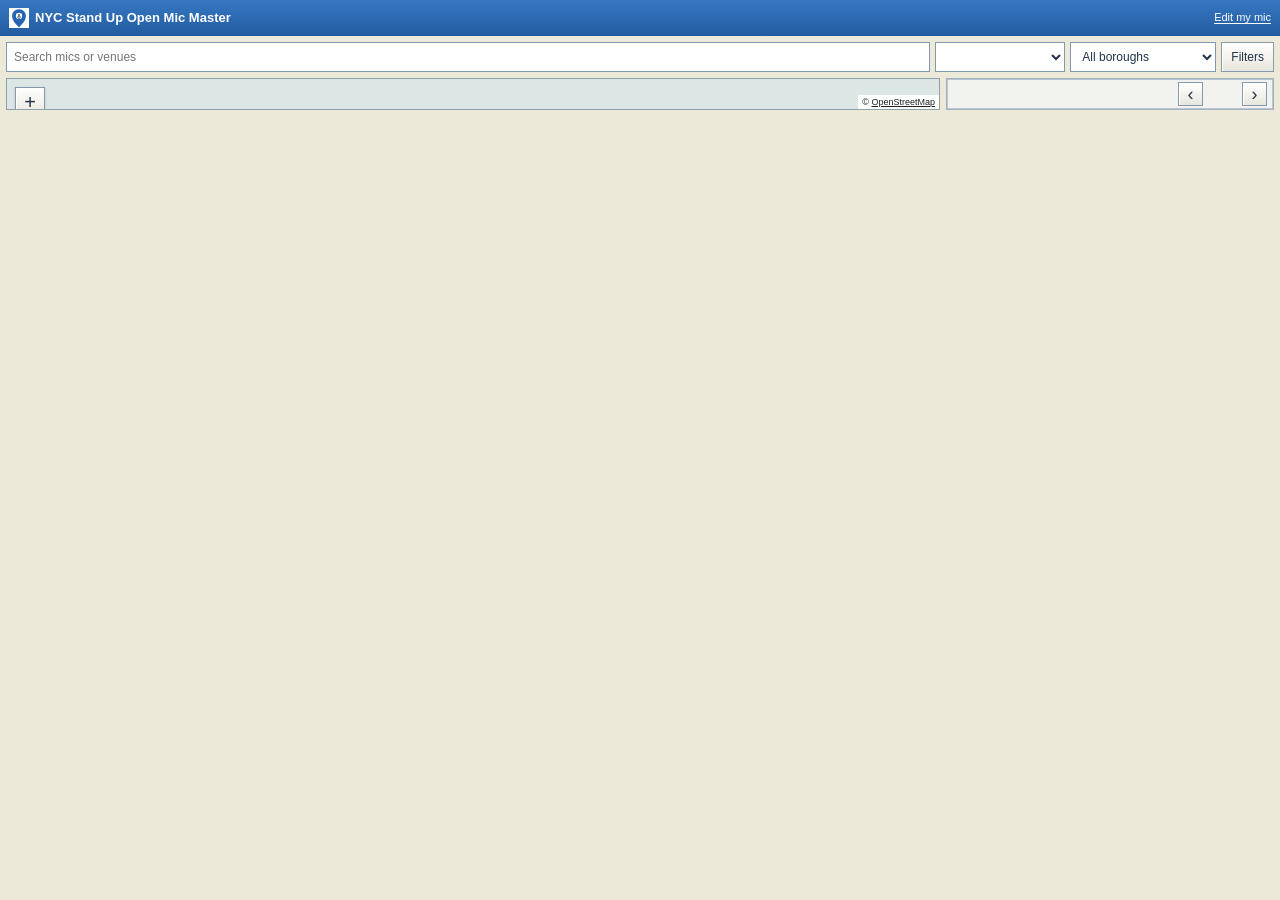
<file: public/index.html>
<!doctype html>
<html lang="en">
<head>
  <meta charset="utf-8">
  <meta name="viewport" content="width=device-width, initial-scale=1">
  <meta name="theme-color" content="#245da7">
  <meta name="description" content="Find NYC stand up open mics by day and borough on one simple map.">
  <title>NYC Stand Up Open Mic Master</title>
  <link rel="icon" href="/assets/favicon.svg" type="image/svg+xml">
  <link rel="stylesheet" href="/assets/styles.css">
  <script src="/assets/map.js" defer></script>
  <script src="/assets/app.js" defer></script>
</head>
<body>
<a class="skip-link" href="#main">Skip to mics</a>
<header class="topbar"><div class="nav-inner">
  <a href="/" class="wordmark" aria-label="NYC Stand Up Open Mic Master home"><img src="/assets/favicon.svg" alt="" width="20" height="20"><span>NYC Stand Up Open Mic Master</span></a>
  <a class="host-nav" href="/owner">Edit my mic</a>
</div></header>
<div id="preview-banner" class="preview-banner" hidden></div>
<div class="status-strip" hidden><span id="directory-dot"></span><span id="directory-status"></span></div>
<main id="main">
<section id="view-directory">
  <section id="listings" class="directory-section" aria-label="Open-mic listings">
    <div class="directory-controls" role="search">
      <input id="search" type="search" placeholder="Search mics or venues" aria-label="Search mics or venues" autocomplete="off">
      <select id="day-filter" aria-label="Day"></select>
      <select id="borough-filter" aria-label="Borough"><option value="all">All boroughs</option><option>Manhattan</option><option>Brooklyn</option><option>Queens</option><option>Bronx</option><option>Staten Island</option></select>
      <button id="more-filters" class="compact-button" data-action="filters">Filters</button>
    </div>
    <div class="directory-layout">
      <section class="map-panel" aria-label="NYC open mic map">
        <div id="nyc-map" class="city-map" role="region" aria-label="Interactive NYC map; select pins or use the zoom buttons">
          <div class="tile-plane"></div><div class="pin-plane"></div>
          <div class="map-controls"><button type="button" data-map="in" aria-label="Zoom in">+</button><button type="button" data-map="out" aria-label="Zoom out">−</button><button type="button" class="map-reset" data-action="map-reset" aria-label="Show all NYC" title="Show all NYC">NYC</button></div>
          <span class="map-offline" hidden>Map unavailable. Select a mic for its address.</span>
          <div class="map-attribution">© <a href="https://www.openstreetmap.org/copyright" target="_blank" rel="noopener">OpenStreetMap</a></div>
          <div class="map-popup" hidden></div>
        </div>
      </section>
      <section class="results" aria-label="Matching mics">
        <div class="results-toolbar"><p id="result-count" role="status" aria-live="polite"></p><div class="list-pagination" aria-label="Listing pages"><button class="compact-button" data-action="previous-page" aria-label="Previous page">‹</button><span id="page-count" aria-live="polite"></span><button class="compact-button" data-action="next-page" aria-label="Next page">›</button></div></div>
        <div id="cards" class="mic-list"></div>
      </section>
    </div>
  </section>
</section>
<section id="view-sources" class="wrap admin-section" hidden></section>
</main>
<dialog id="modal"><div id="modal-content"></div></dialog>
<div id="toast" role="status" aria-live="polite" hidden></div>
</body>
</html>
</file>
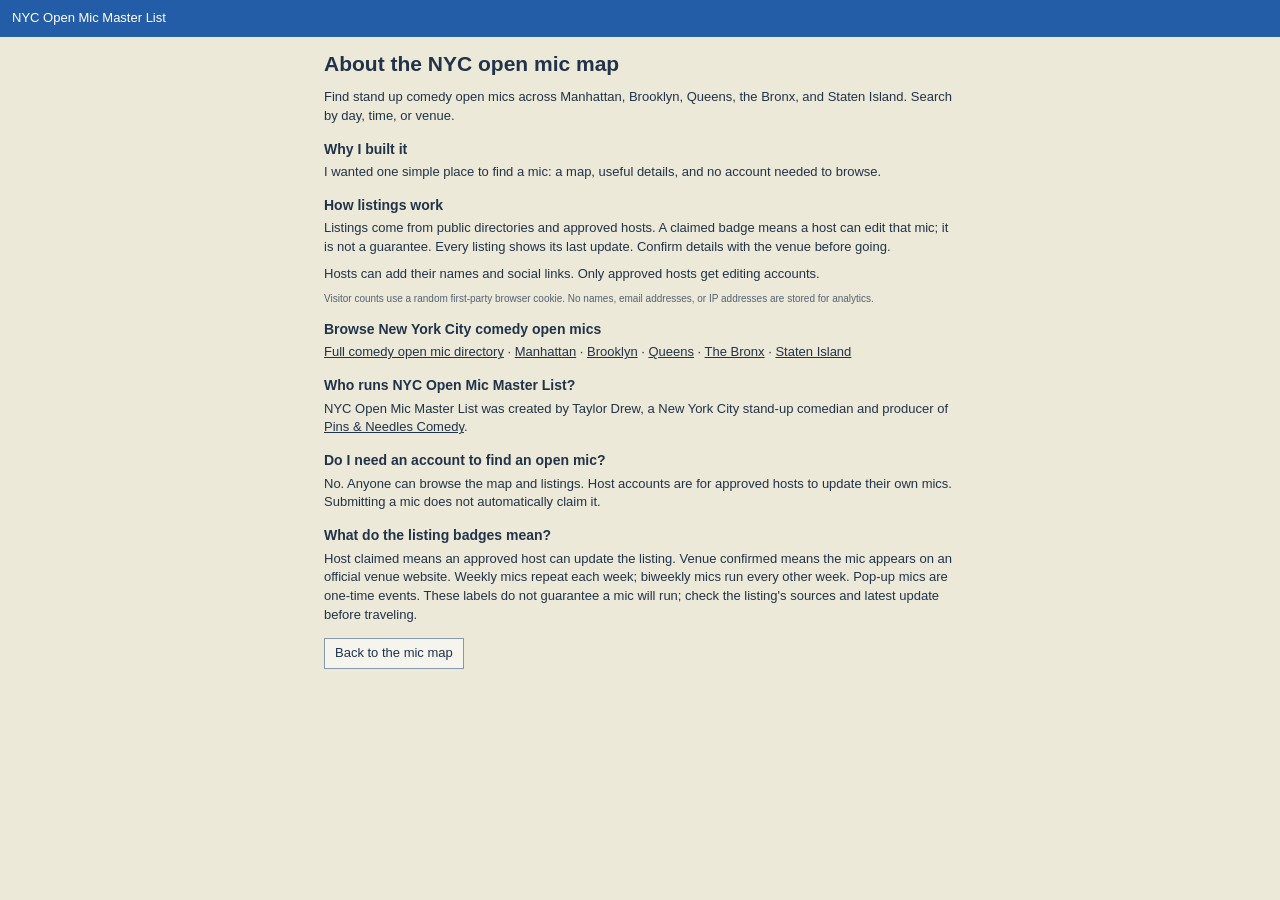
<file: assets/about.html>
<!doctype html>
<html lang="en">
<head>
<meta charset="utf-8">
<meta name="viewport" content="width=device-width, initial-scale=1">
<title>About | NYC Open Mic Master List</title>
<meta name="description" content="Why NYC Open Mic Master List exists: a simple map of New York City comedy open mics, with host-managed listings and visible update times.">
<link rel="canonical" href="https://nycopenmicmasterlist.com/about">
<meta property="og:title" content="About NYC Open Mic Master List">
<meta property="og:description" content="A simple way to find New York City stand up open mics. Learn why this directory exists and how listings work.">
<meta property="og:type" content="website">
<meta property="og:url" content="https://nycopenmicmasterlist.com/about">
<link rel="icon" href="/assets/favicon.svg" type="image/svg+xml">
<script type="application/ld+json">{"@context":"https://schema.org","@type":"AboutPage","name":"About NYC Open Mic Master List","url":"https://nycopenmicmasterlist.com/about","about":{"@type":"WebSite","name":"NYC Open Mic Master List","url":"https://nycopenmicmasterlist.com/","description":"A map-based directory of New York City stand up comedy open mics."}}</script>
<style>
*{box-sizing:border-box}body{margin:0;background:#ece9d8;color:#20334a;font:13px/1.45 Tahoma,Arial,sans-serif}header{background:#245da7;color:white;padding:9px 12px}a{color:inherit}header a{text-decoration:none}main{max-width:660px;margin:0 auto;padding:14px}h1{font-size:21px;line-height:1.2;margin:0 0 12px}h2{font-size:14px;margin:13px 0 4px}p{margin:0 0 8px;white-space:pre-wrap;overflow-wrap:anywhere}.back{display:inline-block;background:#f5f4ed;border:1px solid #8799ae;padding:5px 10px;margin-top:5px;text-decoration:none}@media(max-width:400px),(max-height:450px){body{font-size:11px;line-height:1.35}main{padding:10px}h1{font-size:18px;margin-bottom:8px}h2{font-size:12px;margin-top:9px}p{margin-bottom:5px}}
</style>
<script src="/assets/visitors.js" defer></script>
</head>
<body>
<header><a href="/">NYC Open Mic Master List</a></header>
<main>
<h1 id="about-title">About the NYC open mic map</h1>
<p id="about-intro">Find stand up comedy open mics across Manhattan, Brooklyn, Queens, the Bronx, and Staten Island. Search by day, time, or venue.</p>
<h2 id="about-why_heading">Why I built it</h2>
<p id="about-why">I wanted one simple place to find a mic: a map, useful details, and no account needed to browse.</p>
<h2 id="about-how_heading">How listings work</h2>
<p id="about-how">Listings come from public directories and approved hosts. A claimed badge means a host can edit that mic; it is not a guarantee. Every listing shows its last update. Confirm details with the venue before going.</p>
<p id="about-hosts">Hosts can add their names and social links. Only approved hosts get editing accounts.</p>
<p style="font-size:10px;color:#536274">Visitor counts use a random first-party browser cookie. No names, email addresses, or IP addresses are stored for analytics.</p>
<section aria-labelledby="browse-heading">
<h2 id="browse-heading">Browse New York City comedy open mics</h2>
<p><a href="/nyc-comedy-open-mics">Full comedy open mic directory</a> · <a href="/open-mics/manhattan">Manhattan</a> · <a href="/open-mics/brooklyn">Brooklyn</a> · <a href="/open-mics/queens">Queens</a> · <a href="/open-mics/bronx">The Bronx</a> · <a href="/open-mics/staten-island">Staten Island</a></p>
<h2>Who runs NYC Open Mic Master List?</h2>
<p>NYC Open Mic Master List was created by Taylor Drew, a New York City stand-up comedian and producer of <a href="https://pinsandneedlescomedy.com/" rel="noopener">Pins &amp; Needles Comedy</a>.</p>
<h2>Do I need an account to find an open mic?</h2>
<p>No. Anyone can browse the map and listings. Host accounts are for approved hosts to update their own mics. Submitting a mic does not automatically claim it.</p>
<h2>What do the listing badges mean?</h2>
<p>Host claimed means an approved host can update the listing. Venue confirmed means the mic appears on an official venue website. Weekly mics repeat each week; biweekly mics run every other week. Pop-up mics are one-time events. These labels do not guarantee a mic will run; check the listing's sources and latest update before traveling.</p>
</section>
<a class="back" href="/">Back to the mic map</a>
</main>
</body>
</html>
</file>
<file: assets/styles.css>
:root{--paper:#f6f5ef;--white:#fffefa;--ink:#232620;--muted:#686d62;--line:#dedfd6;--red:#b93529;--light-red:#f2e7df;--green:#3d6850;--radius:9px;--sans:Arial,Helvetica,sans-serif;--mono:'Courier New',monospace}
*{box-sizing:border-box}html{scroll-behavior:smooth;scroll-padding-top:25px}body{margin:0;background:var(--paper);color:var(--ink);font-family:var(--sans);font-size:14px;-webkit-font-smoothing:antialiased}button,input,select,textarea{font:inherit}button,a,input,select,textarea{-webkit-tap-highlight-color:transparent}button,a{touch-action:manipulation}button{cursor:pointer}a{color:inherit;text-decoration:none}button:disabled{opacity:.5;cursor:not-allowed}button{color:inherit}input,select,textarea{color:var(--ink);max-width:100%}button:focus-visible,a:focus-visible,input:focus-visible,select:focus-visible,textarea:focus-visible{outline:3px solid #b93529;outline-offset:4px}input,textarea,select{border:1px solid var(--line);border-radius:6px;background:var(--white);padding:12px;width:100%}input[type=checkbox]{width:17px;height:17px;accent-color:var(--red)}input[type=file]{padding:16px;border-style:dashed}select{cursor:pointer}p{line-height:1.65;margin:0}h1,h2,h3,h4{margin:0}h2{font-size:31px;letter-spacing:-1px;font-weight:750}h3{font-size:16px}em{font-style:normal}small{font-size:12px}.wrap{max-width:1232px;width:calc(100% - 88px);margin:0 auto}.preview-banner{background:#ebe4c9;color:#5d4b26;text-align:center;padding:10px 20px;font-size:12px;font-weight:600;line-height:1.5}.preview-banner button{background:none;border:0;text-decoration:underline;margin-left:12px;font-weight:700;color:inherit}.topbar{background:var(--ink);color:var(--paper)}.nav-inner{max-width:1232px;width:calc(100% - 88px);margin:auto;display:flex;align-items:center;justify-content:space-between;min-height:90px;gap:30px}.wordmark{display:flex;align-items:center;gap:12px;font-size:26px;letter-spacing:-1px;font-weight:900;line-height:1}.brand-icon{display:grid;place-items:center;background:var(--red);color:var(--paper);width:40px;height:42px;font-size:32px;line-height:1}.brand-sub{display:block;font-family:var(--mono);font-size:9px;letter-spacing:2.6px;line-height:2.2}.topbar nav{display:flex;align-items:center;gap:30px;margin-left:auto;margin-right:auto}.nav-link{background:none;color:#c3c5bc;border:0;padding:33px 0;font-size:12px;font-weight:600;white-space:nowrap;position:relative}.nav-link.active{color:var(--white)}.nav-link.active:after{position:absolute;bottom:0;left:0;right:0;content:'';height:3px;background:var(--red)}.nav-link:hover{color:white}#saved-count{font-size:10px;background:#3c3f39;padding:2px 5px;border-radius:3px;margin-left:4px}.tiny-lock{margin-left:7px}.edition{font:10px/1.6 var(--mono);letter-spacing:1.2px;color:#b4b7ad}
.hero{padding:64px 0 59px;display:grid;grid-template-columns:1.5fr 1fr;gap:70px;align-items:center}.eyebrow{font:10px/1.5 var(--mono);font-weight:700;letter-spacing:1.7px;display:flex;align-items:center;gap:10px}.red-line{width:25px;height:2px;background:var(--red)}.hero h1{font-size:clamp(45px,4.6vw,65px);font-weight:800;line-height:1.07;letter-spacing:-3.1px;margin:22px 0}.hero h1 em{color:var(--red)}.hero-copy>p{max-width:430px;color:var(--muted);font-size:15px;line-height:1.8}.hero-links{display:flex;gap:24px;align-items:center;margin-top:29px}.button{border:1px solid transparent;display:inline-flex;gap:26px;align-items:center;justify-content:center;border-radius:5px;padding:13px 18px;font-weight:650;font-size:12px;line-height:1.2;min-height:42px}.button.primary{background:var(--red);color:var(--white)}.button.primary:hover{background:#982d23}.button.dark{background:var(--ink);color:var(--white)}.button.quiet{background:transparent;border-color:var(--line);gap:8px}.button.quiet:hover{background:#eceee5}.button.danger{background:#f7e6df;color:#972e23;border-color:#e2bcae}.text-link{font-size:12px;font-weight:600;background:none;border:0;padding:8px 0}.hero-art{height:304px;background:var(--red);color:var(--paper);position:relative;overflow:hidden;padding:23px 26px;border-radius:3px;box-shadow:8px 8px 0 #e5e4da;transform:rotate(1.4deg)}.art-top{display:flex;justify-content:space-between;font:9px var(--mono);letter-spacing:1.2px;border-bottom:1px solid #ffffff50;padding-bottom:13px}.five{font-size:101px;font-weight:800;letter-spacing:-4px;line-height:1;display:flex;align-items:center;gap:21px;padding-top:16px}.five>span{font-size:30px;letter-spacing:-1px;line-height:1.02}.route-art{position:absolute;left:30px;right:38px;top:202px;height:48px;border-top:2px solid #f6f5efb0;transform:rotate(-9deg)}.route-dot{border:2px solid var(--paper);background:var(--red);width:11px;height:11px;border-radius:50%;position:absolute;top:-6px}.dot-a{left:0}.dot-b{left:29%}.dot-c{left:60%}.dot-d{right:0}.route-end{position:absolute;right:-6px;top:-27px;font-size:29px}.route-label{font:8px var(--mono);letter-spacing:.8px;position:absolute;top:12px;transform:rotate(9deg)}.label-a{left:0}.label-b{left:29%}.label-c{left:60%}.art-bottom{position:absolute;left:26px;right:26px;bottom:20px;font:8px var(--mono);letter-spacing:.4px;display:flex;justify-content:space-between;border-top:1px solid #ffffff50;padding-top:11px;gap:8px}.status-strip{border-top:1px solid var(--line);border-bottom:1px solid var(--line);background:#efefe7}.status-inner{display:flex;align-items:center;gap:9px;padding:14px 0;font-size:11px;color:var(--muted)}.status-dot{height:6px;width:6px;background:var(--green);border-radius:50%;flex-shrink:0}.status-dot.neutral{background:#a39562}.strip-right{margin-left:auto;font:9px var(--mono);letter-spacing:1px}.strip-right span{margin-left:8px;color:var(--red)}
.directory-section{padding:45px 0 20px}.section-heading{display:flex;justify-content:space-between;align-items:center;margin-bottom:24px;gap:12px}.muted{color:var(--muted);margin-bottom:7px}.red-period{color:var(--red)}.heading-actions{display:flex;gap:8px}.search-wrap{display:flex;align-items:center;border:1px solid #d3d5c9;background:var(--white);border-radius:7px;margin-bottom:28px;padding:0 18px;box-shadow:0 2px 0 #23262003}.search-wrap input{border:0;background:transparent;font-size:14px;padding:17px;outline:none!important;min-width:0}.search-icon{width:15px;height:15px;display:block;border:1.8px solid var(--muted);border-radius:50%;position:relative;flex-shrink:0}.search-icon:after{content:'';position:absolute;width:6px;height:1.5px;background:var(--muted);right:-4px;bottom:-2px;transform:rotate(45deg)}kbd{font-family:var(--mono);border:1px solid var(--line);border-radius:4px;color:#838778;font-size:12px;padding:2px 7px}.directory-layout{display:grid;grid-template-columns:192px 1fr;gap:32px}.filters{border-right:1px solid var(--line);padding-right:23px}.filter-heading{font:9px var(--mono);letter-spacing:1px;display:flex;justify-content:space-between;align-items:center;margin-bottom:22px}.reset-link{border:0;background:none;font-size:10px;color:var(--red);padding:3px}.filter-group{margin-bottom:25px}.filter-group h3{font:9px var(--mono);letter-spacing:1.6px;color:var(--muted);margin-bottom:12px}.borough-button{border:0;background:none;display:flex;justify-content:space-between;align-items:center;width:100%;padding:10px 10px;text-align:left;border-radius:4px;font-size:12px;margin:2px 0;gap:8px}.borough-button.active{background:#e6e8dd;font-weight:700}.borough-button:hover{background:#ebede3}.borough-button span:last-child{font:10px var(--mono);color:var(--muted)}.filter-note{font-size:10px;color:var(--muted);line-height:1.6;margin-top:9px}.filters select{font-size:11px;padding:10px;background:transparent}.select-label{position:absolute;width:1px;height:1px;overflow:hidden;clip:rect(0,0,0,0)}.saved-filter{display:flex;gap:8px;align-items:center;border:0;background:none;padding:0;font-size:12px}.saved-filter.active{color:var(--red);font-weight:700}.sidebar-note{border-top:1px solid var(--line);padding-top:25px;margin-top:25px}.small-arrow{background:var(--light-red);color:var(--red);font-size:21px;display:inline-flex;width:30px;height:30px;justify-content:center;align-items:center;border-radius:5px;margin-bottom:13px}.sidebar-note h3{font-size:12px;margin-bottom:7px}.sidebar-note p{font-size:11px;color:var(--muted)}.sidebar-note a{display:block;color:var(--red);font-size:11px;font-weight:700;margin-top:13px}.results{min-width:0}.day-tabs{display:flex;gap:6px;border-bottom:1px solid var(--line);padding-bottom:14px;overflow-x:auto;scrollbar-width:thin}.day-button{background:transparent;border:1px solid transparent;flex:1;min-width:47px;white-space:nowrap;padding:10px 6px;border-radius:5px;font-size:11px;line-height:1.4}.day-button:first-child{min-width:74px}.day-button:hover{background:#e9ebe2}.day-button.active{background:var(--ink);color:var(--paper);font-weight:600}.day-button span{display:block;font:8px var(--mono);opacity:.75;margin-top:3px}.results-toolbar{display:flex;justify-content:space-between;align-items:center;margin:19px 0 15px;gap:12px}.results-toolbar p{font-size:11px;color:var(--muted)}.results-toolbar strong{color:var(--ink)}.sort-label{display:flex;align-items:center;gap:5px;font-size:10px;color:var(--muted);white-space:nowrap}.sort-label select{font-size:10px;border:0;background:none;padding:6px;width:auto;color:var(--ink)}.mic-list{display:flex;flex-direction:column;gap:10px}.mic-card{border:1px solid var(--line);background:var(--white);border-radius:8px;transition:border-color .15s,box-shadow .15s;overflow:hidden}.mic-card:hover{border-color:#afb6a5;box-shadow:0 3px 10px #22240f05}.card-main{display:grid;grid-template-columns:86px 1fr 90px 34px;gap:15px;padding:20px 19px 16px;align-items:start}.mic-time{border-right:1px solid var(--line);padding-right:13px;min-height:65px}.mic-time strong{display:block;font-size:22px;letter-spacing:-1px;white-space:nowrap;line-height:1.1}.mic-time strong small{font:9px var(--mono);letter-spacing:0}.mic-time .mic-day{font:9px var(--mono);letter-spacing:1px;text-transform:uppercase;display:block;color:var(--muted);margin-top:7px}.mic-time .recurring{font-size:9px;margin-top:7px;display:block;color:var(--muted)}.mic-info{min-width:0}.mic-title{padding:0;background:none;border:0;text-align:left;font-size:15px;font-weight:750;letter-spacing:-.2px;line-height:1.3}.mic-title:hover{color:var(--red)}.venue-line{font-size:11px;margin:5px 0 12px;color:var(--muted);overflow-wrap:anywhere}.location-dot{font-size:9px;margin:0 5px;color:#9da18e}.mic-tags{display:flex;align-items:center;gap:7px;flex-wrap:wrap}.tag{padding:4px 7px;background:#f0f1e9;color:#626952;font-size:9px;white-space:nowrap;border-radius:3px}.tag.border{background:none;border:1px solid var(--line);padding:3px 7px}.tag.alert{background:#f5ead2;color:#785825}.tag.red{background:var(--light-red);color:var(--red)}.mic-cost{text-align:right;font-size:16px;font-weight:700;padding-top:2px}.mic-cost span{display:block;font-weight:400;font-size:9px;color:var(--muted);margin-top:4px;line-height:1.4}.mic-cost.free{color:var(--green)}.save-button{border:1px solid var(--line);background:none;border-radius:5px;width:30px;height:30px;display:grid;place-items:center;color:#7e8574;padding:0}.save-button svg{width:14px;height:16px}.save-button.active{color:var(--red);background:var(--light-red);border-color:#e8cbbf}.card-bottom{border-top:1px solid #e8e9e2;background:#fafbf5;display:flex;justify-content:space-between;align-items:center;gap:9px;padding:9px 19px;font-size:9px;color:var(--muted)}.source-line{display:flex;gap:5px;align-items:center;min-width:0;line-height:1.4}.source-line span{overflow:hidden;text-overflow:ellipsis;white-space:nowrap;max-width:290px}.source-line .dot{height:5px;width:5px;border-radius:50%;background:#7d9873;flex-shrink:0}.source-line .dot.warning{background:#a79559}.detail-link{border:0;background:none;padding:3px 0;white-space:nowrap;font-size:10px;font-weight:650;color:var(--ink)}.detail-link:hover{color:var(--red)}.day-divider{font:10px var(--mono);letter-spacing:1px;color:var(--muted);padding:17px 1px 4px}.day-divider:first-child{padding-top:0}.end-note{font-size:10px;text-align:center;color:var(--muted);margin:25px auto;max-width:520px;line-height:1.8}.end-note span{margin:0 7px}.empty{border:1px dashed #c9cdbd;border-radius:8px;text-align:center;padding:52px 28px;background:#f0f2e8}.empty-symbol{font-size:30px;color:var(--red);margin-bottom:15px}.empty h3{font-size:21px;letter-spacing:-.6px;margin-bottom:12px}.empty p{max-width:380px;margin:auto;font-size:12px;color:var(--muted)}.empty .button{margin-top:22px}.empty .text-link{display:block;margin:15px auto 0;color:var(--red)}.bottom-callout{border-top:1px solid var(--line);padding:34px 0 40px;display:flex;justify-content:space-between;align-items:center;gap:30px}.bottom-callout .eyebrow{font-size:9px;color:var(--red);margin-bottom:9px}.bottom-callout h2{font-size:26px;margin-bottom:7px}.bottom-callout p{font-size:12px;color:var(--muted)}footer{border-top:1px solid var(--line);padding:27px 0;color:var(--muted)}.footer-inner{display:flex;align-items:center;justify-content:space-between;gap:20px}.footer-brand{font-size:17px;font-weight:900;letter-spacing:-.5px;color:var(--ink)}.footer-brand span{font:8px var(--mono);margin-left:10px;letter-spacing:1px;color:var(--muted)}.footer-inner p{font-size:11px}.footer-inner .text-link{font-size:10px;color:var(--muted)}
.admin-section{padding:48px 0 70px;min-height:75vh}.admin-eyebrow{font:10px var(--mono);letter-spacing:1.8px;color:var(--red);margin-bottom:10px}.admin-heading{display:flex;justify-content:space-between;align-items:center;margin-bottom:28px;gap:20px}.admin-heading h1{font-size:38px;letter-spacing:-1.5px;margin-bottom:10px}.admin-heading p{font-size:13px;color:var(--muted);max-width:570px}.admin-buttons{display:flex;gap:8px;align-items:center}.login-panel{max-width:460px;margin:45px auto 30px;background:var(--white);padding:35px;border:1px solid var(--line);border-radius:10px}.login-icon{font-size:27px;color:var(--red);margin-bottom:17px}.login-panel h2{font-size:26px;margin-bottom:12px}.login-panel>p{font-size:12px;color:var(--muted);margin-bottom:26px}.login-panel .button{width:100%;margin-top:18px}.login-panel label{font-size:12px;display:block;margin-bottom:8px}.helper{font-size:11px;line-height:1.65;color:var(--muted);margin-top:10px}.alert{padding:15px 18px;border:1px solid #e1d4b2;background:#f3ecd9;color:#786033;border-radius:7px;font-size:12px;line-height:1.6;margin-bottom:23px}.alert.error{background:#f8e8e2;border-color:#e7c1b4;color:#902f24}.stats-grid{display:grid;grid-template-columns:repeat(3,1fr);gap:16px;margin:25px 0 35px}.stat{background:var(--white);padding:23px;border:1px solid var(--line);border-radius:7px}.stat .eyebrow{font-size:9px;color:var(--muted);margin-bottom:14px}.stat strong{font-size:34px;letter-spacing:-1px}.stat p{font-size:11px;margin-top:7px;color:var(--muted)}.admin-subheading{display:flex;align-items:center;justify-content:space-between;margin:28px 0 15px}.admin-subheading h2{font-size:21px;letter-spacing:-.5px}.admin-subheading>span{font-size:11px;color:var(--muted)}.source-card{background:var(--white);border:1px solid var(--line);border-radius:8px;margin-bottom:13px;padding:22px 24px}.source-title-row{display:flex;align-items:flex-start;justify-content:space-between;gap:20px}.source-title{display:flex;align-items:center;gap:14px;min-width:0}.source-file-icon{display:grid;place-items:center;width:39px;height:42px;font:10px var(--mono);border:1px solid var(--line);border-radius:5px;background:#f0f2e9;color:var(--green);flex-shrink:0}.source-title h3{font-size:15px;margin-bottom:6px}.source-url{font:10px/1.5 var(--mono);color:var(--muted);word-break:break-all}.source-controls{display:flex;gap:8px;align-items:center;flex-shrink:0}.source-controls .button{font-size:10px;min-height:33px;padding:9px 12px;gap:5px}.source-meta{display:flex;gap:22px;flex-wrap:wrap;margin-top:20px;padding-top:14px;border-top:1px solid var(--line);font-size:10px;color:var(--muted);align-items:center}.source-meta select{width:auto;font-size:10px;padding:5px 8px;background:transparent}.source-error{font-size:11px;color:#972e23;padding-top:16px;line-height:1.65}.activity-row{display:grid;grid-template-columns:11px 1fr auto;gap:12px;padding:15px 0;border-bottom:1px solid var(--line);align-items:start;font-size:12px}.activity-dot{width:6px;height:6px;background:var(--green);margin-top:5px;border-radius:50%}.activity-dot.error{background:var(--red)}.activity-row small{display:block;color:var(--muted);margin-top:5px;font-size:10px;line-height:1.5}.activity-row time{font-size:10px;color:var(--muted);white-space:nowrap}.review-item{background:#f2ebd9;border:1px solid #e0d3af;padding:15px;border-radius:6px;margin:10px 0;display:flex;gap:20px;justify-content:space-between;align-items:center}.review-item p{font-size:11px;color:#776338}
#modal{border:1px solid var(--line);background:var(--white);color:var(--ink);padding:0;border-radius:12px;width:min(710px,calc(100% - 32px));max-height:90dvh;box-shadow:0 25px 100px #0004}#modal::backdrop{background:#1619149c;backdrop-filter:blur(3px)}.modal-head{display:flex;justify-content:space-between;align-items:start;gap:20px;padding:29px 29px 20px;border-bottom:1px solid var(--line)}.modal-head h2{font-size:27px;letter-spacing:-.8px;margin-top:8px}.close-button{border:1px solid var(--line);background:transparent;border-radius:5px;font-size:22px;min-width:32px;height:32px;line-height:1;display:grid;place-items:center}.modal-body{padding:25px 29px 28px}.modal-body>p{color:var(--muted);font-size:13px;margin-bottom:22px}.modal-foot{display:flex;justify-content:flex-end;gap:10px;padding:19px 29px;border-top:1px solid var(--line)}.form-row{display:grid;grid-template-columns:1fr 1fr;gap:16px}.field{margin-bottom:18px;min-width:0}.field label{display:block;font-size:11px;font-weight:650;margin-bottom:8px}.field input,.field select,.field textarea{font-size:12px}.field textarea{min-height:90px;resize:vertical;font-family:var(--mono);line-height:1.5}.form-helper{font-size:10px;color:var(--muted);line-height:1.6;margin-top:7px}.checkbox-label{display:flex;align-items:flex-start;gap:9px;font-size:11px;line-height:1.6;margin:15px 0}.checkbox-label input{flex-shrink:0;margin-top:2px}.field-divider{font:10px var(--mono);letter-spacing:1px;color:var(--muted);margin:24px 0 18px;padding-top:20px;border-top:1px solid var(--line)}details{margin-top:17px;padding-top:16px;border-top:1px solid var(--line)}summary{font-size:12px;cursor:pointer;font-weight:650;margin-bottom:15px}.preview-table-wrapper{overflow:auto;max-height:280px;border:1px solid var(--line);border-radius:6px;margin:15px 0}.preview-table{width:100%;border-collapse:collapse;font-size:11px;white-space:nowrap}.preview-table th,.preview-table td{padding:10px 12px;border-bottom:1px solid var(--line);text-align:left}.preview-table th{background:#e9ece1;position:sticky;top:0;font-size:10px}.preview-summary{display:flex;gap:12px;margin-bottom:15px;flex-wrap:wrap}.preview-summary .tag{font-size:11px}.warning-list{font-size:11px;color:#845a24;line-height:1.7;max-height:140px;overflow:auto}.detail-location{font-size:13px;color:var(--muted);margin-bottom:20px}.detail-grid{display:grid;grid-template-columns:1fr 1fr;gap:20px;border-top:1px solid var(--line);border-bottom:1px solid var(--line);padding:23px 0;margin-bottom:22px}.detail-item small{display:block;font:9px var(--mono);letter-spacing:1px;color:var(--muted);margin-bottom:9px}.detail-item strong{font-size:15px;font-weight:650}.detail-item p{font-size:11px;color:var(--muted);margin-top:5px}.detail-note{white-space:pre-line;font-size:12px;line-height:1.8;color:var(--muted);margin:15px 0}.source-detail{background:#f1f3ea;padding:14px;border-radius:6px;margin:9px 0;font-size:12px}.source-detail a{color:var(--red);font-weight:650}.source-detail p{font-size:10px;color:var(--muted);margin-top:5px}.how-step{display:grid;grid-template-columns:30px 1fr;gap:16px;padding:20px 0;border-bottom:1px solid var(--line)}.how-number{color:var(--red);font:12px var(--mono);padding-top:3px}.how-step h3{font-size:15px;margin-bottom:8px}.how-step p{font-size:12px;color:var(--muted);line-height:1.8}#toast{position:fixed;bottom:25px;left:50%;transform:translateX(-50%);background:var(--ink);color:var(--paper);padding:14px 22px;border-radius:7px;box-shadow:0 5px 25px #0002;max-width:calc(100% - 30px);width:max-content;font-size:12px;line-height:1.6;z-index:30}.skip-link{position:fixed;top:-80px;left:10px;z-index:99;background:white;padding:15px}.skip-link:focus{top:10px}[hidden]{display:none!important}.busy{cursor:progress}.notice-inline{font-size:11px;color:var(--muted);border:1px solid var(--line);border-radius:6px;padding:13px;line-height:1.7;margin-bottom:20px}.loading{padding:50px;color:var(--muted);text-align:center;font-size:12px}.spin{display:inline-block;animation:spin 1.2s linear infinite}@keyframes spin{to{transform:rotate(360deg)}}
@media(min-width:1400px){.hero h1{font-size:69px}}
@media(max-width:1000px){.wrap,.nav-inner{width:calc(100% - 48px)}.hero{gap:38px;grid-template-columns:1.25fr 1fr;padding:48px 0}.hero h1{font-size:49px}.hero-art{height:285px;padding:21px}.five{font-size:90px;gap:14px}.five>span{font-size:26px}.art-bottom{font-size:7px;left:21px;right:21px;flex-direction:column;gap:3px;bottom:17px}.route-art{top:188px}.topbar nav{gap:22px}.directory-layout{gap:22px;grid-template-columns:170px 1fr}.filters{padding-right:17px}.card-main{grid-template-columns:75px 1fr 65px 30px;gap:12px;padding:17px 14px}.mic-time strong{font-size:20px}.mic-cost{font-size:14px}.card-bottom{padding:9px 14px}.source-title-row{flex-wrap:wrap}.source-controls{margin-left:53px}.source-meta{gap:14px}.edition{display:none}.nav-inner{justify-content:flex-start}.topbar nav{margin:0 0 0 auto}}
@media(max-width:730px){.wrap,.nav-inner{width:calc(100% - 36px)}.nav-inner{min-height:76px;gap:15px}.wordmark{font-size:21px;gap:8px}.brand-icon{width:32px;height:35px;font-size:27px}.brand-sub{font-size:7px;letter-spacing:2px}.topbar nav{gap:15px}.nav-link{font-size:10px;padding:29px 0}.nav-link[data-action=saved-nav]{display:none}.tiny-lock{display:none}.hero{grid-template-columns:1fr;gap:26px;padding:37px 0 36px}.hero-art{display:none}.hero h1{font-size:49px;letter-spacing:-2.5px;margin:19px 0}.hero .eyebrow{font-size:8px;letter-spacing:1.3px}.hero-copy>p{font-size:13px;max-width:390px}.hero-links{gap:22px;margin-top:22px}.hero-links .button{font-size:12px}.strip-right{display:none}.status-inner{font-size:10px;line-height:1.5}.directory-section{padding-top:31px}.section-heading{align-items:flex-end;margin-bottom:20px}.section-heading h2{font-size:25px}.section-heading .eyebrow{font-size:8px}.heading-actions .button{padding:8px 11px;min-height:34px;font-size:16px}.heading-actions .button span{display:none}.search-wrap{margin-bottom:18px;padding:0 14px}.search-wrap input{font-size:12px;padding:16px 13px}.search-wrap kbd{display:none}.directory-layout{grid-template-columns:1fr;gap:10px}.filters{border:0;padding:0;display:grid;grid-template-columns:1fr 1fr;gap:10px}.filter-heading{display:none}.filters .filter-group{margin:0}.filters .filter-group:first-of-type{grid-column:1/-1}.filters .filter-group h3{display:none}.filter-group .filter-note{display:none}#borough-filters{display:flex;overflow:auto;gap:3px;padding-bottom:6px}.borough-button{width:auto;white-space:nowrap;padding:9px 10px;font-size:10px;gap:7px}.filters .filter-group:has(.saved-filter){grid-column:1/-1;margin:10px 0}.filters .sidebar-note{display:none}.filters .saved-filter{font-size:11px}.filters .filter-group:has(#cost){grid-column:1}.filters .filter-group:has(#signup-filter){grid-column:2}.filters select{font-size:11px;background:var(--white)}.day-tabs{padding-bottom:11px;margin-top:6px;gap:2px}.day-button{font-size:10px;min-width:35px;padding:10px 3px}.day-button:first-child{min-width:63px}.day-button span{font-size:7px}.results-toolbar{margin:13px 0}.card-main{grid-template-columns:64px 1fr 28px;gap:10px;padding:17px 13px 14px}.mic-time{grid-row:1/3;min-height:88px;padding-right:8px}.mic-time strong{font-size:20px}.mic-time strong small{font-size:8px}.mic-time .mic-day{font-size:8px}.mic-time .recurring{font-size:8px}.mic-title{font-size:14px}.mic-info{grid-column:2;grid-row:1/3}.venue-line{font-size:10px;line-height:1.6;margin-top:4px;margin-bottom:9px}.mic-tags{gap:5px}.tag{font-size:8px;padding:4px 6px}.tag.border{padding:3px 6px}.mic-cost{grid-column:3;grid-row:2;text-align:right;font-size:12px;align-self:end}.mic-cost span{display:none}.save-button{grid-column:3;grid-row:1;width:28px;height:28px}.card-bottom{padding:9px 13px;font-size:8px}.source-line span{max-width:235px}.detail-link{font-size:9px}.end-note{font-size:9px;line-height:1.8;margin:20px 0}.bottom-callout{display:block;padding:28px 0}.bottom-callout h2{font-size:23px}.bottom-callout p{font-size:11px}.bottom-callout .button{margin-top:20px}.footer-inner{flex-wrap:wrap;gap:13px}.footer-brand{font-size:15px}.footer-brand span{font-size:7px}.footer-inner>p{display:none}.footer-inner .text-link{font-size:9px}footer{padding:20px 0}.preview-banner{font-size:10px;padding:9px 17px}.preview-banner button{margin-left:5px}.admin-section{padding-top:30px}.admin-heading{display:block}.admin-heading h1{font-size:30px}.admin-heading p{font-size:12px}.admin-buttons{margin-top:20px}.stats-grid{gap:8px;margin:20px 0 27px}.stat{padding:15px 11px}.stat .eyebrow{font-size:7px;letter-spacing:.6px;line-height:1.5}.stat strong{font-size:28px}.stat p{font-size:9px}.source-card{padding:18px 15px}.source-title-row{gap:13px}.source-controls{margin-left:0}.source-controls .button{font-size:9px;padding:8px 10px}.source-meta{gap:12px;font-size:9px}.admin-subheading>span{font-size:9px}.admin-subheading h2{font-size:19px}.activity-row{font-size:11px}.login-panel{margin-top:25px;padding:25px}.login-panel h2{font-size:23px}.modal-head{padding:23px 21px 18px}.modal-head h2{font-size:24px}.modal-body{padding:21px}.modal-foot{padding:17px 21px}.form-row{gap:12px}.detail-grid{gap:19px 12px}.detail-item strong{font-size:14px}.detail-item small{font-size:8px}.source-line{max-width:75%}.source-line span{max-width:100%}}
@media(prefers-reduced-motion:reduce){*{animation:none!important;transition:none!important}html{scroll-behavior:auto}}
/* Map, moderation, and owner extensions */
.map-panel{border:1px solid var(--line);border-radius:9px;overflow:hidden;margin:0 0 25px;background:var(--white)}.map-heading{display:flex;align-items:center;justify-content:space-between;gap:10px;padding:19px 21px}.map-heading .eyebrow{font-size:8px;letter-spacing:1px}.map-heading h3{font-size:19px;letter-spacing:-.5px;margin:6px 0 0}.map-heading .button{font-size:10px}.city-map{height:380px;position:relative;overflow:hidden;background:#dce4da;touch-action:pan-y;isolation:isolate;cursor:grab}.city-map:active{cursor:grabbing}.tile-plane,.pin-plane{position:absolute;inset:0;pointer-events:none}.map-tile{width:256px;height:256px;max-width:none;position:absolute;left:0;top:0;user-select:none;filter:saturate(.45)}.mic-pin{pointer-events:auto;position:absolute;transform:translate(-50%,-100%);border:2px solid #fff;background:var(--red);box-shadow:0 2px 6px #0004;color:#fff;font:bold 14px var(--mono);width:30px;height:36px;border-radius:50% 50% 50% 4px;cursor:pointer;display:grid;place-items:center;z-index:2}.mic-pin:hover,.mic-pin:focus-visible{background:#171c16;z-index:5;outline:3px solid #fff9}.map-controls{position:absolute;left:13px;top:13px;display:grid;box-shadow:0 1px 6px #0002;z-index:5;border-radius:5px;overflow:hidden}.map-controls button{background:white;border:1px solid #d6d7d2;width:34px;height:34px;font-size:21px}.map-attribution{position:absolute;right:0;bottom:0;padding:4px 6px;background:#fffffff2;font-size:10px;z-index:5;color:#222}.map-attribution a{color:#222;text-decoration:underline}.map-caption{margin:0;padding:11px 18px;font-size:10px;color:var(--muted);border-top:1px solid var(--line);line-height:1.6}.map-offline{position:absolute;top:12px;right:12px;max-width:240px;padding:9px 12px;font-size:10px;background:#fff;border-radius:5px;color:#655d4b;z-index:4}.map-popup{position:absolute;width:258px;max-height:240px;overflow:auto;padding:20px 14px 10px;background:white;border:1px solid var(--line);border-radius:9px;box-shadow:0 8px 30px #0003;z-index:8;cursor:default}.map-popup>strong{display:block;margin:0 22px 10px 0;font-size:14px}.popup-close{position:absolute;right:5px;top:2px;font-size:24px;background:none;border:none;padding:2px 7px}.popup-mic{display:block;text-align:left;width:100%;border:0;border-top:1px solid var(--line);background:white;padding:11px 0}.popup-mic small{display:block;color:var(--muted);font-size:10px;margin-bottom:5px}.popup-mic span{font-weight:650;font-size:12px}.mic-actions{display:flex;flex-wrap:wrap;gap:14px;padding:9px 20px 13px}.mic-actions button{font-size:10px;background:none;border:none;color:var(--muted);padding:0;text-decoration:underline;text-underline-offset:3px}.admin-tabs{display:flex;gap:8px;flex-wrap:wrap;margin:24px 0}.admin-tabs button{border:1px solid var(--line);border-radius:6px;background:var(--white);padding:10px 15px;font-size:12px}.admin-tabs button.active{background:var(--ink);color:var(--paper);border-color:var(--ink)}.queue-item{padding:23px;border:1px solid var(--line);border-radius:8px;background:var(--white);margin-bottom:12px}.queue-heading{display:flex;align-items:flex-start;justify-content:space-between;gap:18px}.queue-item h3{font-size:16px;margin:0 0 8px}.queue-item p{font-size:12px;color:var(--muted);line-height:1.8;margin:10px 0;white-space:pre-wrap;overflow-wrap:anywhere}.queue-item small{font-size:10px;color:var(--muted)}.queue-buttons{display:flex;gap:9px;flex-wrap:wrap;margin-top:16px}.queue-buttons .button{font-size:11px;padding:9px 13px;min-height:34px}.admin-search{margin:15px 0 20px}.host-badge{background:#e8efdf;color:#455e32}.security-warning{border:1px solid #d9b992;background:#fff4df;border-radius:6px;padding:13px 16px;font-size:12px;line-height:1.7;margin:14px 0 20px;color:#775c36}.form-error{background:#fff0ed;color:#9d3325;padding:12px 14px;font-size:12px;border-radius:5px;margin:12px 0;line-height:1.6}.blank-state{padding:38px 24px;border:1px dashed var(--line);border-radius:8px;text-align:center;background:var(--white)}.blank-state h3{margin-bottom:12px;font-size:22px;letter-spacing:-.5px}.blank-state p{color:var(--muted);font-size:12px;line-height:1.8;margin-bottom:19px}.demo-toggle{background:none;border:0;color:var(--red);text-decoration:underline;font-size:12px}.honeypot{position:absolute!important;left:-10000px!important;opacity:0!important;pointer-events:none}.invite-link{width:100%;padding:13px;font:11px var(--mono);background:#f0f2e9;border:1px solid var(--line);border-radius:5px;margin:12px 0;overflow-wrap:anywhere;user-select:all}.owner-panel{max-width:650px;margin:35px auto 60px}.form-status{font-size:12px;line-height:1.7;margin:15px 0;color:var(--muted)}.input-full{width:100%}.text-danger{color:var(--red)!important}.label-muted{font-size:11px;color:var(--muted)}.detail-actions{display:flex;gap:10px;flex-wrap:wrap}.community-link{margin-top:22px;font-size:12px;line-height:1.8}.community-link a{color:var(--red);text-decoration:underline}.stale-badge{background:#f6ecd8;color:#786126}.no-pin{font-size:9px;color:#857654}.admin-list-heading{display:flex;align-items:center;justify-content:space-between;gap:15px;margin-bottom:20px}.audit-detail{font-size:10px;line-height:1.8;background:#f4f4ed;border-radius:5px;padding:12px;max-height:150px;overflow:auto;white-space:pre-wrap}.day-button.active{background:var(--ink);color:var(--paper)}.toggle-row{display:flex;gap:8px}.read-only-note{color:var(--muted);font-size:11px;padding:13px 0}.map-missing{color:#806335}.footer-inner>a{font-size:11px;color:var(--muted)}
@media(max-width:730px){.city-map{height:320px}.map-heading{padding:15px}.map-heading h3{font-size:17px}.map-heading .eyebrow{font-size:7px}.map-heading .button{font-size:9px;padding:7px 9px}.map-caption{font-size:9px;padding:10px 13px}.mic-actions{padding:9px 13px 13px;gap:12px}.host-nav{display:none}.admin-tabs{gap:6px}.admin-tabs button{padding:9px 10px;font-size:10px}.queue-item{padding:17px}.form-row{grid-template-columns:1fr}.queue-heading{gap:10px}.map-offline{font-size:9px;max-width:185px}.day-button{min-width:39px}.day-button:first-child{min-width:40px}.day-tabs{overflow:auto}.admin-list-heading{align-items:flex-start}}
.directory-layout>*{min-width:0}.results{min-width:0}.filter-group{min-width:0}.day-tabs{min-width:0}.map-borough{position:absolute;transform:translate(-50%,-50%);font:700 9px var(--mono);letter-spacing:.8px;color:#3d5146;background:#ffffffe0;border:1px solid #b7c5b8;padding:4px 7px;border-radius:3px;white-space:nowrap;pointer-events:none;text-transform:uppercase;text-shadow:0 1px white}.pin-plane{overflow:hidden}.day-button span{pointer-events:none}
@media(max-width:730px){.filters{grid-template-columns:minmax(0,1fr) minmax(0,1fr)}.filters .filter-group:has(#borough-filters){grid-column:1/-1;min-width:0}.results{width:100%}.day-tabs{width:100%}.results-toolbar{gap:10px}.results-toolbar>p{font-size:10px}.sort-label{font-size:9px}.sort-label select{max-width:115px}.map-heading{gap:6px}.map-heading .button{white-space:normal;max-width:118px}.map-borough{font-size:7px;letter-spacing:0;padding:3px 4px}}

/* Compact Windows-era chrome. Desktop results use pages; phones scroll. */
:root{--paper:#ece9d8;--white:#fff;--ink:#20334a;--muted:#586b80;--line:#a3b2c3;--red:#245da7;--light-red:#e2ecfa;--green:#277746;--sans:Tahoma,Verdana,Arial,sans-serif;--radius:0}
html{scroll-behavior:auto;scroll-padding-top:0}body{font:12px/1.4 var(--sans);background:var(--paper)}[hidden]{display:none!important}
button,input,select,textarea{border-radius:0;font:inherit}
button:focus-visible,a:focus-visible,input:focus-visible,select:focus-visible,textarea:focus-visible{outline:2px solid #175ca8;outline-offset:1px}
.topbar{margin:0;border:0;background:linear-gradient(#3678c3,#225b9f);color:#fff}
.nav-inner{width:100%;max-width:none;min-height:36px;padding:4px 9px;gap:12px}
.wordmark{font-size:13px;font-weight:bold;letter-spacing:0;gap:6px;line-height:1.2;min-width:0}
.wordmark img{width:20px;height:20px;flex:none;background:#fff}
.host-nav{display:block;flex:none;font-size:11px;color:#fff;text-decoration:underline;text-underline-offset:2px;white-space:nowrap;padding:4px 0}
.preview-banner{padding:2px 7px;background:#f5edc9;font-size:10px;font-weight:normal;line-height:16px;text-align:left}
.preview-banner button{font-size:10px;padding:0;margin-left:6px}
body:has(#view-directory:not([hidden])){height:100vh;height:100dvh;overflow:hidden;display:flex;flex-direction:column}
body:has(#view-directory:not([hidden])) #main{flex:1;min-height:0;overflow:hidden}
#view-directory{height:100%;min-height:0}
.directory-section{height:100%;padding:6px;display:grid;grid-template-rows:auto auto minmax(0,1fr);gap:6px}
.directory-controls{display:grid;grid-template-columns:minmax(100px,1fr) 130px 146px auto;gap:5px;min-width:0}
.directory-controls input,.directory-controls select{height:30px;min-width:0;padding:4px 7px;border:1px solid #8098b3;background:#fff}
.compact-button,.button.quiet,.map-controls button{border:1px solid #8799ae;background:linear-gradient(#fff,#e8e6dc);box-shadow:inset 1px 1px #fff;min-height:28px;padding:3px 9px;color:#20334a;border-radius:0;white-space:nowrap}
.compact-button:hover,.button.quiet:hover,.map-controls button:hover{background:#e2ecfa}.compact-button.active{background:#dce9f8;border-color:#245da7}
.directory-layout{display:grid;grid-template-columns:minmax(0,1fr) 328px;gap:6px;min-height:0;min-width:0}
.directory-layout>.map-panel{margin:0;border:1px solid #8f9fb0;border-radius:0;min-height:0;min-width:0;height:100%;overflow:hidden}
.directory-layout .city-map{width:100%;height:100%;min-height:0;touch-action:none;background:#dce6e5;border:0}
.map-tile{filter:saturate(.6)}.map-controls{left:8px;top:8px;box-shadow:0 1px 3px #0002;border-radius:0}
.map-controls button{width:30px;height:30px;padding:0;font-size:20px;min-height:0}.map-controls .map-reset{font-size:9px;font-weight:bold}
.mic-pin{width:26px;height:30px;background:#245da7;font-size:12px;box-shadow:0 1px 3px #0004}.map-borough{font:10px var(--sans)}
.map-attribution{font:9px var(--sans);padding:2px 4px}.map-offline{max-width:180px;top:8px;right:8px;font-size:10px;padding:5px 7px;border:1px solid #a3b2c3;border-radius:0}
.map-popup{width:248px;max-width:calc(100% - 12px);max-height:none;overflow:hidden;border-radius:0;padding:10px;box-shadow:1px 2px 5px #0003}
.map-popup>strong{font-size:11px;margin:0 20px 5px 0}.popup-mic{padding:5px 0;height:44px;overflow:hidden}
.popup-mic small,.popup-mic span{display:block;overflow:hidden;white-space:nowrap;text-overflow:ellipsis;font-size:11px;margin:0}.popup-close{font-size:20px}
.popup-pages{display:flex;align-items:center;justify-content:space-between;gap:6px;padding-top:4px;font-size:10px}
.results{display:grid;grid-template-rows:minmax(0,1fr);min-height:0;overflow:hidden;border:1px solid #a3b2c3;background:#fff}
.results-toolbar{margin:0;padding:2px 5px;gap:4px;background:#f2f2ee;border:1px solid #b9c4d0;min-width:0;min-height:30px}
.results-toolbar p{font-size:11px;color:var(--ink);white-space:nowrap;overflow:hidden;text-overflow:ellipsis}
.directory-views{display:flex;align-items:center;gap:2px;flex:none}
.directory-views .compact-button{min-height:24px;padding:2px 9px;font-size:11px}
.directory-layout[data-view=list],.directory-layout[data-view=map]{grid-template-columns:minmax(0,1fr);grid-template-rows:minmax(0,1fr)}
.directory-section[data-view=map] .list-pagination{display:none}
.list-pagination{display:flex;align-items:center;gap:4px;flex:none;font-size:10px}.list-pagination button{min-height:24px;height:24px;min-width:25px;padding:0 5px;font-size:18px;line-height:1}
#page-count{min-width:31px;text-align:center}
#cards{display:flex;flex-direction:column;gap:0;padding:0;min-height:0;overflow:hidden;--row-height:52px}
#cards .mic-card{height:var(--row-height);min-height:var(--row-height);border:0;border-bottom:1px solid #dae0e7;border-radius:0;background:#fff;box-shadow:none;margin:0;overflow:hidden}
#cards .mic-card:nth-child(even){background:#f6f8fb}#cards .mic-card:hover,#cards .mic-card.selected{background:#e9f1fc}
#cards .card-main{display:grid;grid-template-columns:53px minmax(0,1fr) 32px 24px;gap:6px;padding:6px;align-items:center;height:100%}
#cards .mic-time{border:0;min-height:0;padding:0}#cards .mic-time strong{font-size:11px;letter-spacing:0;line-height:15px;color:#20334a}
#cards .mic-day{font:9px/13px var(--sans);letter-spacing:0;text-transform:none;margin:0;color:var(--muted)}
#cards .mic-title{display:block;width:100%;font:bold 11px/16px var(--sans);letter-spacing:0;color:#184e8c;text-decoration:none;overflow:hidden;text-overflow:ellipsis;white-space:nowrap}
#cards .mic-title:hover{text-decoration:underline}
#cards .venue-line{display:block;width:100%;padding:0;margin:0;font:10px/15px var(--sans);color:var(--muted);white-space:nowrap;overflow:hidden;text-overflow:ellipsis;text-align:left;border:0;background:none}
#cards button.venue-line:hover{text-decoration:underline;color:#184e8c}#cards .mic-cost{font-size:11px;font-weight:normal;padding:0;text-align:right}
#cards .save-button{height:24px;width:24px;font-size:15px;border:0;background:none;color:#586b80;border-radius:0}#cards .save-button.saved{color:#245da7}
#cards .blank-state{border:0;border-radius:0;padding:12px 8px;overflow:hidden}#cards .blank-state h3{font-size:12px;letter-spacing:0;margin-bottom:4px}
#cards .blank-state p{font-size:11px;line-height:1.4;margin:0}#cards .blank-state .button{min-height:26px;margin-top:8px;padding:4px 8px;font-size:10px}
.button{border-radius:0}.button.primary,.button.dark{background:#245da7;color:#fff}.button.primary:hover,.button.dark:hover{background:#174b87}
#modal{border:1px solid #245da7;border-radius:0;background:#f5f4ed;width:min(540px,calc(100% - 20px));max-height:calc(100dvh - 20px)}
.modal-head{background:linear-gradient(#3678c3,#225b9f);color:#fff;padding:10px 12px;gap:10px}.modal-head .eyebrow{display:none}
.modal-head h2{font-size:17px;line-height:1.25;letter-spacing:0;overflow-wrap:anywhere}.modal-head .close-button{flex:none;width:27px;height:27px;font-size:22px;color:#fff;border:1px solid #ffffff70;border-radius:0}
.modal-body{padding:14px}.modal-foot{padding:8px 14px;gap:8px}.modal-foot .button{min-height:28px;font-size:11px;padding:5px 9px}
.filter-options{display:grid;grid-template-columns:1fr 1fr;gap:12px}.filter-options label{display:grid;gap:4px;font-size:11px}.filter-options select{padding:6px;font-size:12px}
.filter-options .saved-option{display:flex;align-items:center;grid-column:1/-1;gap:7px}.filter-options input{margin:0}
.detail-location{font-size:12px;margin:0 0 10px;line-height:1.5}.detail-grid{grid-template-columns:1fr 1fr;gap:10px;margin:10px 0}.detail-item{padding:0}
.detail-item small{font-size:9px;line-height:1.3;margin-bottom:2px}.detail-item strong{font-size:12px;line-height:1.4}.detail-item p{font-size:11px;line-height:1.4}
.detail-tabs{display:flex;gap:4px;margin:0 0 10px}.detail-tabs .active{font-weight:bold;background:#dce9f8}
.detail-panel{font-size:12px;line-height:1.5;min-height:160px}.detail-actions{gap:6px;margin-top:8px}.detail-actions .button{font-size:11px;min-height:28px;padding:5px 8px}
.text-page{white-space:pre-wrap;overflow-wrap:anywhere;font-size:12px;line-height:1.6;margin-bottom:8px}.detail-pages{display:flex;align-items:center;justify-content:space-between;font-size:11px}
.source-detail{padding:8px 0}.source-detail p{font-size:11px}
@media(max-width:650px){
 .nav-inner{min-height:38px;padding:4px 6px;gap:8px}.wordmark{font-size:11px;max-width:none;gap:5px}.wordmark span{max-width:195px}.wordmark img{width:18px;height:18px}.host-nav{font-size:10px}
 .directory-section{padding:4px;gap:4px}.directory-controls{grid-template-columns:minmax(0,1fr) minmax(0,1fr) 56px;gap:4px}
 .directory-controls input{grid-column:1/3;grid-row:1;font-size:16px}#more-filters{grid-column:3;grid-row:1/3;padding:3px;min-width:0;font-size:11px}
 #day-filter{grid-column:1;grid-row:2}#borough-filter{grid-column:2;grid-row:2}.directory-controls select{font-size:12px;padding:3px}
 .directory-layout{grid-template-columns:minmax(0,1fr);grid-template-rows:minmax(0,1fr) min(clamp(126px,32dvh,216px),max(46px,calc(100% - 126px)));gap:4px}
 #cards{--row-height:46px}#cards .card-main{grid-template-columns:54px minmax(0,1fr) 34px 26px;gap:6px;padding:3px 6px}.map-controls{top:6px;left:6px}.filter-options{gap:8px}
}
@media(max-height:480px) and (min-width:560px){
 .directory-layout{grid-template-columns:minmax(0,1fr) 290px;grid-template-rows:minmax(0,1fr)}.directory-controls{grid-template-columns:minmax(80px,1fr) 100px 130px 54px}
 .directory-controls input,#day-filter,#borough-filter,#more-filters{grid-row:auto;grid-column:auto}#cards{--row-height:46px}
 .filter-options{grid-template-columns:repeat(3,minmax(0,1fr))}
}
@media(max-height:600px){.modal-head{padding:6px 10px}.modal-head h2{font-size:14px}.modal-body{padding:8px 10px}.detail-location{font-size:11px;margin-bottom:6px}.detail-panel{min-height:0}.detail-grid{gap:6px;margin:6px 0}.detail-tabs{margin-bottom:6px}.detail-tabs button{min-height:25px}.modal-foot{padding:6px 10px}.text-page{font-size:11px}}
@media(max-height:420px){.detail-grid{grid-template-columns:repeat(3,minmax(0,1fr))}.detail-location br{display:none}}
#modal[data-view=mic] .modal-head h2{white-space:nowrap;overflow:hidden;text-overflow:ellipsis}
#modal[data-view=mic] .modal-head>div{min-width:0}
.nav-inner{justify-content:space-between;flex-wrap:nowrap}
#cards .card-main{grid-template-rows:minmax(0,1fr)}
#cards .mic-time{grid-column:1;grid-row:1}
#cards .mic-info{grid-column:2;grid-row:1}
#cards .mic-cost{grid-column:3;grid-row:1}
#cards .save-button{grid-column:4;grid-row:1}
.detail-grid{padding:0}
#cards .card-main>*{align-self:center}

.mic-heading{display:flex;align-items:center;gap:4px;min-width:0}
#cards .mic-heading .mic-title{min-width:0;flex:1}
.claim-status{display:inline-block;flex:none;font:9px/13px var(--sans);color:#657080;border:1px solid #d3d9e0;background:#f1f3f6;padding:0 3px;white-space:nowrap;border-radius:2px}
.claim-status.is-claimed{color:#245d32;border-color:#a9c5af;background:#e9f4eb}
.popup-mic .claim-status{font:9px/13px var(--sans);margin-left:4px}

/* Pointed markers: the tip stays anchored to the mapped coordinate. */
.mic-pin,.mic-pin.mic-cluster{width:28px;height:36px;transform:translate(-50%,calc(-100% + 1px));padding:0;border:0;border-radius:0;background:none;color:#245da7;box-shadow:none;filter:drop-shadow(0 1px 1px #0005)}
.mic-pin svg{display:block;width:100%;height:100%;overflow:visible;pointer-events:none}
.mic-pin .pin-shape{fill:currentColor;stroke:#fff;stroke-width:1.5;stroke-linejoin:round}
.mic-pin circle,.mic-pin text{fill:#fff}.mic-pin text{font-family:Tahoma,Verdana,Arial,sans-serif;font-weight:bold}
.mic-pin.mic-cluster .pin-shape{fill:#fff;stroke:currentColor;stroke-width:2}.mic-pin.mic-cluster text{fill:currentColor}
.mic-pin:hover,.mic-pin:focus-visible{background:none;color:#123d70;z-index:5}.mic-pin:focus-visible{outline:2px solid #175ca8;outline-offset:3px;border-radius:5px}

#cards .card-main{grid-template-columns:53px minmax(0,1fr) 40px}
.filter-options input[type=time]{min-width:0;width:100%;padding:5px;font:12px var(--sans)}

/* Keep all row content inside its grid cell, including long venue names. */
#cards .card-main,#cards .mic-info,#cards .mic-heading,#cards .mic-meta{min-width:0;max-width:100%}
#cards .mic-title{display:-webkit-box;-webkit-line-clamp:2;-webkit-box-orient:vertical;white-space:normal;overflow-wrap:anywhere;line-height:13px;max-height:26px;overflow:hidden}
#cards .mic-meta{display:flex;align-items:center;gap:4px}
#cards .mic-meta .venue-line{flex:1;min-width:0;width:auto}
#cards .mic-cost{white-space:nowrap;overflow:hidden;text-overflow:ellipsis;font-size:10px}
.site-menu{position:relative;flex:none}.site-menu summary{list-style:none;cursor:pointer;color:white;font-size:12px;line-height:26px;padding:0 7px}.site-menu summary::-webkit-details-marker{display:none}
.site-menu nav{display:flex;flex-direction:column;align-items:stretch;gap:0;margin:0;position:absolute;right:0;top:calc(100% + 6px);width:145px;padding:3px;background:#f5f4ed;border:1px solid #8799ae;box-shadow:2px 3px 5px #0003;z-index:30}
.site-menu nav a,.site-menu nav button{display:block;flex:none;white-space:nowrap;width:100%;border:0;background:none;text-align:left;padding:8px;color:#20334a;font:12px var(--sans)}
.site-menu nav a:hover,.site-menu nav button:hover{background:#dce9f8}.donation-options{display:flex;gap:10px;margin:16px 0}

#cards{--row-height:66px}#cards .card-main{padding:3px 6px}
.row-updated{display:block;font:9px/12px var(--sans);color:#657080;white-space:nowrap;overflow:hidden;text-overflow:ellipsis}
.detail-updated{font:9px var(--sans);margin-right:auto}.detail-tabs{gap:3px}.detail-tabs .compact-button{padding:3px 6px;font-size:11px}
.host-links{display:flex;gap:6px;flex-wrap:wrap;margin:10px 0}.host-links a{max-width:100%;overflow:hidden;text-overflow:ellipsis}

.site-menu{margin:0;padding:0;border:0}.site-menu summary{margin:0}

/* Approved hosts manage one listing at a time, in compact sections. */
body:has(.host-page){height:100vh;height:100dvh;display:flex;flex-direction:column;overflow:hidden}
body:has(.host-page) #main{flex:1;min-height:0;overflow:hidden}
#view-sources.host-page{width:min(100%,680px);height:100%;margin:0 auto;padding:10px;display:flex;flex-direction:column;gap:8px;min-height:0;overflow:auto}
.host-page h1{font-size:17px;letter-spacing:0;margin:0;line-height:1.3}
.host-heading{display:flex;justify-content:space-between;align-items:center;gap:8px;flex:none;min-width:0}
.host-heading>div:first-child{min-width:0}.host-heading small{display:block;overflow:hidden;white-space:nowrap;text-overflow:ellipsis;color:var(--muted);font-size:10px;margin-top:2px}
.host-buttons{display:flex;gap:4px;flex:none}.host-page .button{font-size:11px;min-height:28px;padding:4px 8px}
.host-chooser{display:grid;gap:3px;font-size:10px;flex:none}.host-chooser select{width:100%;min-width:0;height:30px;padding:3px 5px;border:1px solid var(--line)}
#host-editor{display:flex;flex-direction:column;gap:8px;min-height:0;flex:1}
.host-mic-summary{display:flex;justify-content:space-between;align-items:center;gap:8px;min-width:0;flex:none;padding:7px 8px;background:#fff;border:1px solid var(--line)}
.host-mic-summary>div{min-width:0}.host-mic-summary strong{display:block;font-size:12px;white-space:nowrap;overflow:hidden;text-overflow:ellipsis}
.host-mic-summary small{display:block;font-size:10px;color:var(--muted);margin-top:3px}.host-mic-summary>a{font-size:10px;white-space:nowrap;flex:none}
.host-tabs{display:grid;grid-template-columns:repeat(4,minmax(0,1fr));gap:4px;flex:none}
.host-tabs button{padding:4px;min-height:28px;border:1px solid #8799ae;background:linear-gradient(#fff,#e8e6dc);font-size:11px}
.host-tabs button.active{background:#dce9f8;border-color:#245da7;font-weight:bold}
#host-edit-form{display:flex;flex-direction:column;gap:8px;min-height:0;flex:1}
.host-edit-panel{display:grid;grid-template-columns:minmax(0,1fr);gap:8px;align-content:start;padding:9px;border:1px solid var(--line);background:#fff;min-height:0;overflow:auto}
.host-page .field{margin:0;min-width:0}.host-page .field label{display:block;font-size:11px;font-weight:normal;margin:0 0 3px;line-height:1.25}
.host-page .field input,.host-page .field select,.host-page .field textarea{width:100%;min-width:0;padding:4px 6px;font-size:13px;min-height:30px;height:30px;border:1px solid #95a6b8;line-height:1.35;background:#fff}
.host-page .field textarea{height:66px;min-height:45px;resize:vertical}.host-page .form-helper:empty{display:none}
.host-page .form-row{display:grid;grid-template-columns:repeat(2,minmax(0,1fr));gap:8px;margin:0}
.host-help,.host-notice{font-size:10px;line-height:1.4;margin:0;color:var(--muted)}.host-notice{padding:5px 8px;background:#fff4df;border:1px solid #d9b992;flex:none}
.host-save-row{display:flex;align-items:center;justify-content:space-between;gap:8px;flex:none;margin-top:0;padding-bottom:2px}
.host-save-row>span{font-size:10px;line-height:1.3;color:var(--muted)}.host-save-row .button{white-space:nowrap}
.host-page .login-panel{width:min(100%,360px);margin:12px auto;padding:14px;border:1px solid var(--line);border-radius:0;background:#fff}
.host-page .login-panel h2{font-size:18px;letter-spacing:0}.host-page .login-panel>p{font-size:12px;line-height:1.5;margin:10px 0}
.host-page .login-panel form{display:grid;gap:12px}.host-page .login-panel .text-link{font-size:11px}.host-page .form-error{font-size:11px;padding:6px 8px;margin:0;flex:none}
@media(max-width:400px){#view-sources.host-page{padding:6px;gap:6px}.host-heading h1{font-size:15px}.host-buttons .button{font-size:10px;padding:3px 6px}.host-edit-panel{padding:7px;gap:7px}.host-page .field input,.host-page .field select,.host-page .field textarea{font-size:16px}.host-page .field label{font-size:10px}}
@media(max-height:480px) and (min-width:560px){#view-sources.host-page{padding:5px;gap:4px}.host-heading h1{font-size:14px}.host-heading small{display:none}#host-editor{gap:4px}.host-mic-summary{padding:3px 6px}.host-tabs button{min-height:24px;padding:2px}.host-edit-panel{grid-template-columns:repeat(2,minmax(0,1fr));gap:6px;padding:6px}.host-help{grid-column:1/-1}.host-save-row{margin-top:0}.host-page .field textarea{height:52px}}

.site-heading{display:flex;align-items:center;gap:18px;min-width:0}.last-sync{font:9px/1.3 Tahoma,Verdana,Arial,sans-serif;color:#eef5ff;white-space:nowrap}
@media(max-width:650px){.site-heading{display:grid;gap:2px}.last-sync{font-size:8px}.nav-inner{min-height:45px}}
.proposal-form{display:flex;flex-direction:column;gap:8px;min-height:0}.submit-tabs{grid-template-columns:repeat(3,minmax(0,1fr))}
.proposal-status{padding:12px;border:1px solid var(--line);background:#fff;font-size:12px;overflow-wrap:anywhere}.proposal-status h2{font-size:15px;margin:0 0 8px}.proposal-status p{margin:8px 0}.proposal-status label{display:block;font-size:11px;margin:16px 0 4px}.proposal-status input{width:100%;min-width:0;height:30px;font-size:11px;padding:5px;border:1px solid var(--line)}.proposal-status .queue-buttons{margin:8px 0}.proposal-reply{padding:8px;background:#f2f5fa;border-left:2px solid #245da7;white-space:pre-wrap}
@media(max-height:480px) and (min-width:560px){.proposal-status{padding:8px}.proposal-status label{margin-top:8px}}
.about-editor{max-width:680px;display:grid;gap:12px}.about-editor .field{margin:8px 0}.about-editor .field label{font-size:12px;margin-bottom:4px}.about-editor textarea{min-height:90px;height:110px;font-size:13px;padding:8px}.about-editor input{font-size:13px;padding:7px}.about-editor>button{justify-self:start}

/* Final compact interaction polish. */
.field .form-helper:empty{display:none}.directory-loading{padding:12px;color:var(--muted);font-size:12px}
button:focus-visible,a:focus-visible,input:focus-visible,select:focus-visible,textarea:focus-visible,summary:focus-visible{outline:2px solid #245da7;outline-offset:2px}
#main:focus{outline:none}.site-menu summary{cursor:pointer}.site-menu nav a:hover,.site-menu nav button:hover{background:#e8eef7;color:#143f77}
.button:disabled,.compact-button:disabled{cursor:default}.form-error:focus{outline:2px solid #a33828;outline-offset:2px}
@media(max-width:650px){.last-sync{font-size:9px}#modal input,#modal select,#modal textarea{font-size:16px}}
@media(prefers-reduced-motion:reduce){html{scroll-behavior:auto}}

.visitor-stats{padding:9px 12px;margin:10px 0;border:1px solid var(--line);background:#fff}.visitor-heading{display:flex;align-items:center;justify-content:space-between;font-size:12px}.visitor-counts{display:grid;grid-template-columns:repeat(4,minmax(0,1fr));gap:10px;margin:8px 0}.visitor-counts strong{display:block;font-size:21px;font-variant-numeric:tabular-nums}.visitor-counts span,.visitor-stats>small{font-size:10px;color:var(--muted)}@media(max-width:420px){.visitor-counts{grid-template-columns:repeat(2,minmax(0,1fr))}}

/* Mobile list scrolling keeps search and the view choices in the viewport. */
@media(max-width:650px),(max-width:950px) and (max-height:480px){
 #cards{overflow-y:auto;overscroll-behavior-y:contain;touch-action:pan-y;-webkit-overflow-scrolling:touch}
 .list-pagination{display:none}
 .results-toolbar{min-height:28px}
 .directory-views .compact-button{padding:2px 7px}
}

/* Earlier starts today stay available, with upcoming mics visually stronger. */
#cards .past-mic .card-main{opacity:.58}
#cards .past-mic:focus-within .card-main,#cards .past-mic:hover .card-main{opacity:1}
.mic-pin.past-mic{opacity:.58}
.mic-pin.past-mic:hover,.mic-pin.past-mic:focus-visible{opacity:1}

.biweekly-mic{border-left:3px solid #7c3ca3!important}
.biweekly-badge{font-size:9px;color:#652787;background:#f1e7f8;padding:1px 3px;white-space:nowrap}
.mic-pin.biweekly-pin{color:#7c3ca3!important}
.club-review{margin-top:16px}.club-review>summary{cursor:pointer;font-weight:bold;padding:8px}
.mic-pin.mixed-biweekly-pin .pin-shape{stroke:#7c3ca3;stroke-width:3}

.schedule-badge{font-size:9px;color:#43566b;background:#e6ebf1;padding:1px 3px;white-space:nowrap}
.mic-pin.confirmed-pin:not(.biweekly-pin){color:#277746!important}

.calendar-heading{display:flex;justify-content:space-between;align-items:center;gap:8px;margin-bottom:10px}.calendar-grid{display:grid;grid-template-columns:repeat(7,minmax(0,1fr));gap:4px}.calendar-weekday{text-align:center;font-size:11px}.calendar-day{min-width:0;padding:10px 2px;border:1px solid var(--line);background:white;color:var(--ink)}.calendar-day[aria-current=date]{border:2px solid var(--red)}.calendar-day.selected{background:#dce9fa}

/* Small public counter shares the menu corner without covering the map. */
.corner-controls{display:grid;justify-items:end;flex:none;gap:1px;min-width:0}.visit-count{font:10px/1.2 Tahoma,Verdana,Arial,sans-serif;color:#eef5ff;white-space:nowrap;font-variant-numeric:tabular-nums}

/* Round pushpins: the metal tip lands exactly on the mapped coordinate. */
.mic-pin,.mic-pin.mic-cluster{width:44px;height:48px;transform:translate(-50%,-100%);filter:drop-shadow(1px 2px 1px #0004)}
.mic-pin .pushpin-head{stroke:#fff;stroke-width:.8}
.mic-pin .pushpin-glint{fill:#fff;opacity:.85}
.mic-pin.mixed-biweekly-pin .pushpin-head{stroke:#a95bd0;stroke-width:2.5}
.mic-pin text,.mic-pin.mic-cluster text{fill:#fff;paint-order:stroke;stroke:#0006;stroke-width:2px;stroke-linejoin:round}
.mic-pin:hover,.mic-pin:focus-visible{filter:drop-shadow(1px 3px 2px #0007)}

.map-legend{position:absolute;right:7px;top:7px;z-index:5;display:grid;gap:3px;padding:6px 7px;background:#fffffff0;border:1px solid #a3b2c3;color:#20334a;font:10px/1.3 Tahoma,Verdana,Arial,sans-serif;pointer-events:none}
.map-legend>span{display:flex;align-items:center;gap:5px}.map-legend small{font-size:9px;margin-top:2px}.legend-dot{display:inline-block;width:11px;height:11px;border-radius:50%;background:radial-gradient(circle at 65% 25%,#fff 0%,var(--pin-color) 30%,var(--pin-color) 60%,#15202b 100%);flex:none}.legend-confirmed{--pin-color:#277746}.legend-unclaimed{--pin-color:#245da7}.legend-biweekly{--pin-color:#7c3ca3}.legend-mixed{--pin-color:#245da7;border:2px solid #a95bd0}

/* Individual small-head pins retain a mobile-sized touch target. */
.mic-pin{width:44px;height:44px}.mic-pin .pushpin-head{stroke-width:.6}

/* Reading sizes change content, while navigation keeps its compact footprint. */
:root{--text-scale:1;--mic-row-height:66px;--popup-row-height:44px;--detail-title-size:17px;--detail-location-size:12px}
#cards{--row-height:var(--mic-row-height)}
#cards .card-main{grid-template-columns:calc(53px * var(--text-scale)) minmax(0,1fr) calc(40px * var(--text-scale))}
#cards .mic-title{font-size:calc(11px * var(--text-scale));line-height:calc(13px * var(--text-scale));max-height:calc(26px * var(--text-scale))}
#cards .mic-time strong{font-size:calc(11px * var(--text-scale));line-height:calc(15px * var(--text-scale))}
#cards .mic-day{font-size:calc(9px * var(--text-scale));line-height:calc(13px * var(--text-scale));overflow-wrap:anywhere}
#cards .venue-line{font-size:calc(10px * var(--text-scale));line-height:calc(15px * var(--text-scale))}
#cards .mic-cost{font-size:calc(10px * var(--text-scale))}
#cards .row-updated{font-size:calc(9px * var(--text-scale));line-height:calc(12px * var(--text-scale))}
#cards .claim-status,#cards .schedule-badge,#cards .biweekly-badge{font-size:calc(9px * var(--text-scale));line-height:calc(13px * var(--text-scale))}
:is([data-text-size=large],[data-text-size=extra-large]) #cards .mic-meta{flex-wrap:wrap;row-gap:0}
:is([data-text-size=large],[data-text-size=extra-large]) #cards .mic-meta .venue-line{flex:1 0 100%}
:is([data-text-size=large],[data-text-size=extra-large]) #cards .card-main{grid-template-rows:minmax(0,1fr) auto auto;row-gap:0}
:is([data-text-size=large],[data-text-size=extra-large]) #cards .mic-info{display:contents}
:is([data-text-size=large],[data-text-size=extra-large]) #cards .mic-heading{grid-column:2/4;grid-row:1}
:is([data-text-size=large],[data-text-size=extra-large]) #cards .mic-time{grid-column:1;grid-row:1;min-width:0}
:is([data-text-size=large],[data-text-size=extra-large]) #cards .mic-day{white-space:nowrap;overflow:hidden;text-overflow:ellipsis}
:is([data-text-size=large],[data-text-size=extra-large]) #cards .mic-meta{grid-column:1/4;grid-row:2}
:is([data-text-size=large],[data-text-size=extra-large]) #cards .row-updated{grid-column:1/3;grid-row:3;min-width:0}
:is([data-text-size=large],[data-text-size=extra-large]) #cards .mic-cost{grid-column:3;grid-row:3}
.map-borough,.map-legend{font-size:calc(10px * var(--text-scale))}
.map-legend small,.map-attribution{font-size:calc(9px * var(--text-scale))}
.map-offline{font-size:calc(10px * var(--text-scale))}
.map-popup{max-height:calc(100% - 12px);overflow-y:auto;overscroll-behavior-y:contain}
.map-popup>strong,.popup-mic small,.popup-mic span{font-size:calc(11px * var(--text-scale))}
.popup-mic{height:var(--popup-row-height)}
.popup-mic .claim-status{font-size:calc(9px * var(--text-scale));line-height:calc(13px * var(--text-scale))}
.popup-mic .schedule-badge,.popup-mic .biweekly-badge{font-size:calc(9px * var(--text-scale))}
#modal[data-view=mic] .modal-head h2{font-size:calc(var(--detail-title-size) * var(--text-scale))}
#modal[data-view=mic] .detail-location{font-size:calc(var(--detail-location-size) * var(--text-scale))}
#modal[data-view=mic] .detail-item strong,#modal[data-view=mic] .detail-panel,#modal[data-view=mic] .text-page{font-size:calc(12px * var(--text-scale))}
#modal[data-view=mic] .detail-item p,#modal[data-view=mic] .source-detail p{font-size:calc(11px * var(--text-scale))}
#modal[data-view=mic] .detail-item small,#modal[data-view=mic] .detail-updated{font-size:calc(9px * var(--text-scale))}
#modal[data-view=mic] .detail-item strong{overflow-wrap:anywhere}
.text-size-setting{display:grid;gap:10px;min-width:0}
.text-size-setting label{font-weight:bold}
.text-size-setting select{font-size:16px}
.text-size-sample{font-size:calc(16px * var(--text-scale));line-height:1.5;overflow-wrap:anywhere}
@media(max-width:650px){
 .directory-layout{grid-template-rows:minmax(0,1fr) min(clamp(126px,32dvh,216px),max(calc(var(--mic-row-height) + 2px),calc(100% - 126px)))}
}
@media(max-height:480px) and (min-width:560px){.directory-layout{grid-template-rows:minmax(0,1fr)}}
@media(max-width:350px) and (max-height:480px){
 [data-text-size=extra-large] .map-legend{display:flex;flex-wrap:wrap;width:max-content;max-width:calc(100% - 48px);column-gap:6px;row-gap:2px}
 [data-text-size=extra-large] .map-legend>span{flex:none}
 [data-text-size=extra-large] .map-legend small{flex-basis:100%}
}
@media(max-height:600px){:root{--detail-title-size:14px;--detail-location-size:11px}}
</file>
